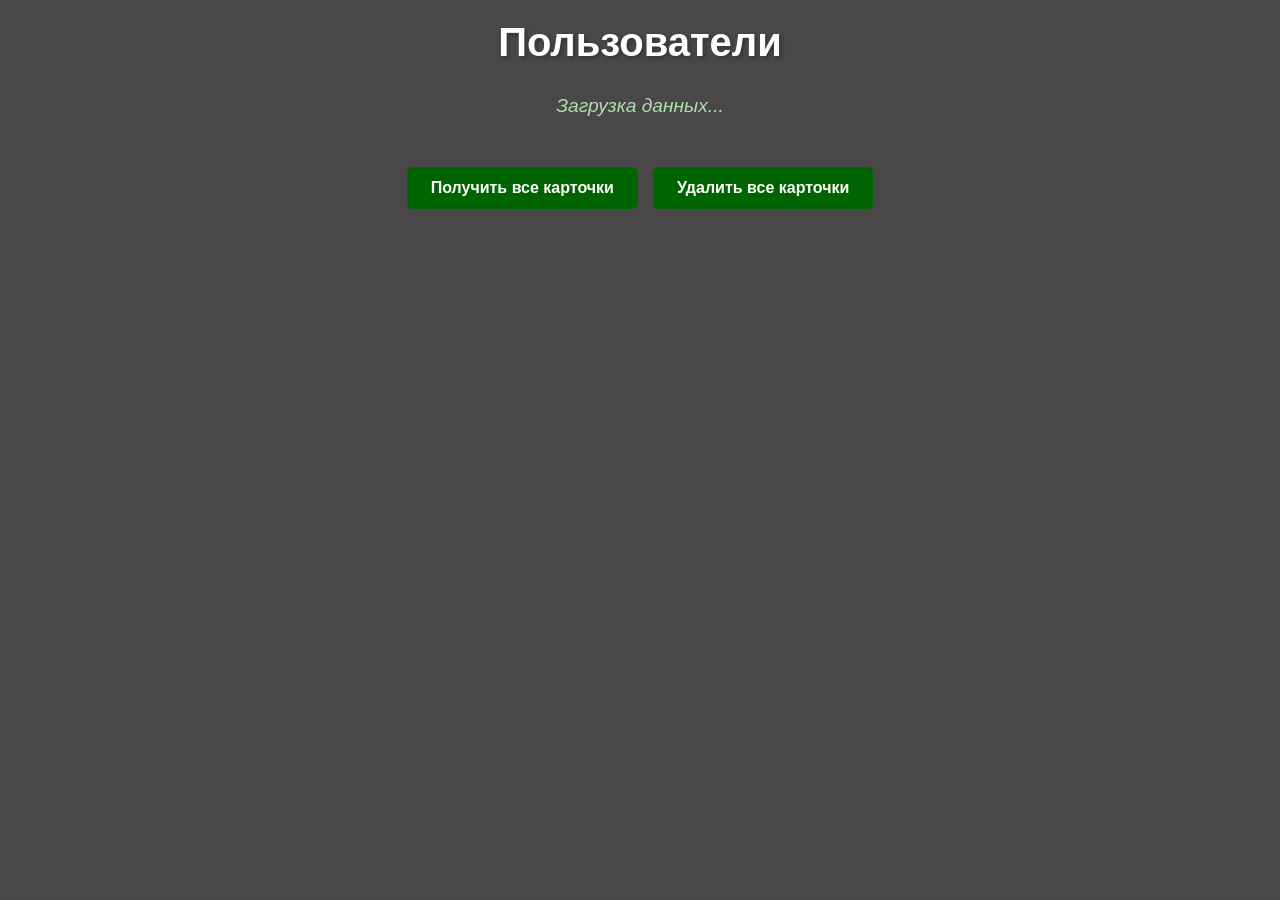
<file: async/async.html>
<!DOCTYPE html>
<html lang="en">
<head>
  <meta charset="UTF-8">
  <meta name="viewport" content="width=device-width, initial-scale=1.0">
  <title>Async Users</title>
  <link rel="stylesheet" href="async.css">
</head>
<body>
  <div class="container">
    <h1 class="title">Пользователи</h1>
    <p id="status" class="status">Данные загружаются</p>
    <div id="user-list" class="user-list">
    <template id="user-card-template">
      <li class="user-card">
        <img class="user-img" width="290" height="245" alt="">
        <p class="user-id"></p>
        <p class="user-name"></p>
        <p class="user-surname"></p>
        <p class="user-email"></p>
        <p class="user-age"></p>
        <button class="delete-one-card-btn" data-userId="">Удалить карточку</button>
      </li>
    </template>
    </div>
    <div class="buttons">
      <button id="get-all-card-btn" class="btn">Получить все карточки</button>
      <button id="delete-all-card-btn" class="btn">Удалить все карточки</button>
    </div>
  </div>
  <script src="async.js"></script>
</body>
</html>
</file>
<file: async/async.css>
* {
    margin: 0;
    padding: 0;
    box-sizing: border-box;
}

body {
    font-family: 'Arial', sans-serif;
    background-color: rgb(73, 71, 71);
    color: #fff;
    min-height: 100vh;
    padding: 20px;
}

.container {
    max-width: 1200px;
    margin: 0 auto;
}

.title {
    text-align: center;
    font-size: 2.5rem;
    margin-bottom: 30px;
    color: #fff;
    text-shadow: 2px 2px 4px rgba(0, 0, 0, 0.3);
}

.status {
    text-align: center;
    font-size: 1.2rem;
    color: #b0e0b0;
    margin: 20px 0;
    font-style: italic;
}

.user-list {
    display: flex;
    flex-wrap: wrap;
    justify-content: center;
    gap: 20px;
    list-style: none;
    padding: 0 10px;
}

.user-card {
    background-color: #a81309;
    border-radius: 12px;
    overflow: hidden;
    width: 290px;
}

.user-img {
    width: 100%;
    height: 245px;
    object-fit: cover;
}

.user-card {
    padding: 12px 15px;
    margin: 0;
    font-size: 1rem;
    color: #e0f7e0;
}

.delete-one-card-btn {
    display: block;
    width: calc(100% - 30px);
    margin: 10px auto;
    padding: 10px;
    background-color: #ee950f;
    color: white;
    border: none;
    border-radius: 6px;
    cursor: pointer;
    font-size: 0.9rem;
    transition: background-color 0.3s ease;
}

.buttons {
    display: flex;
    justify-content: center;
    gap: 15px;
    margin-top: 30px;
    flex-wrap: wrap;
}

.btn {
    background-color: darkgreen;
    color: #fff;
    padding: 12px 24px;
    border: none;
    border-radius: 6px;
    cursor: pointer;
    font-size: 1rem;
    font-weight: bold;
}
</file>
